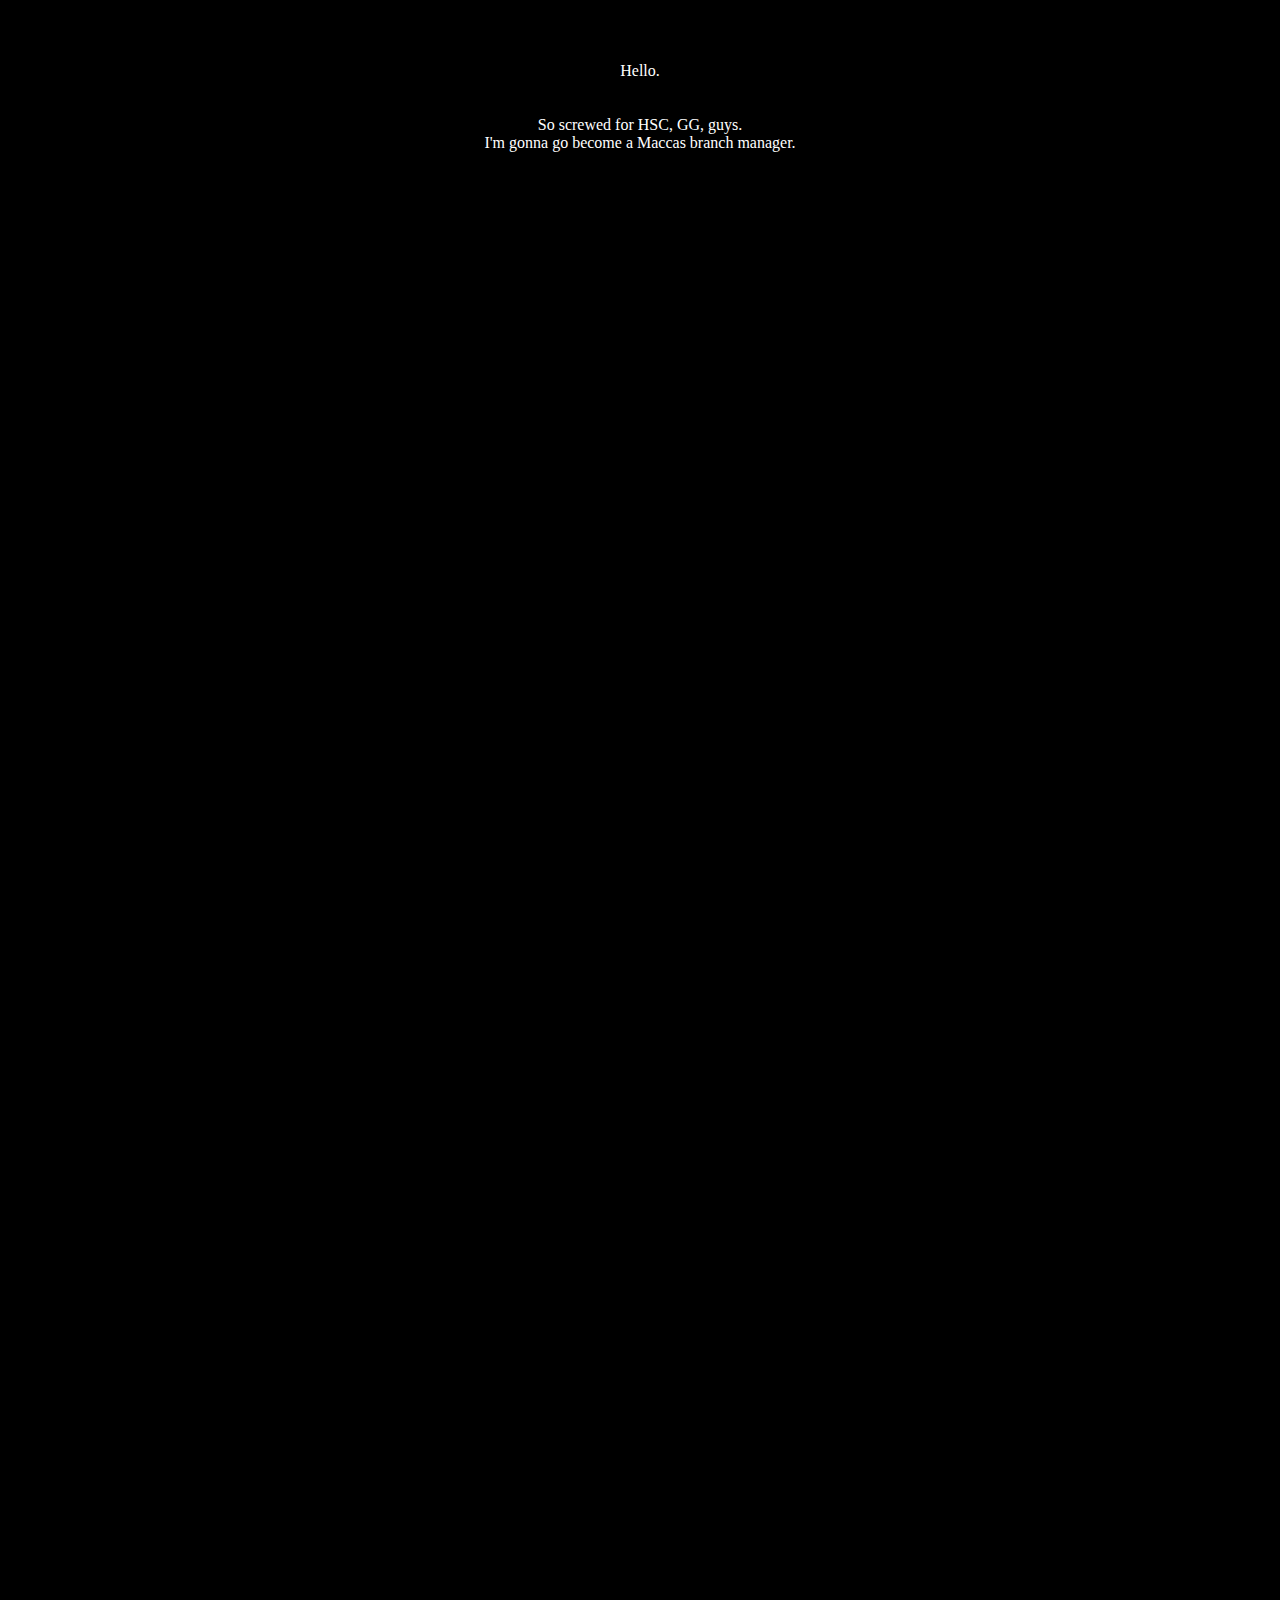
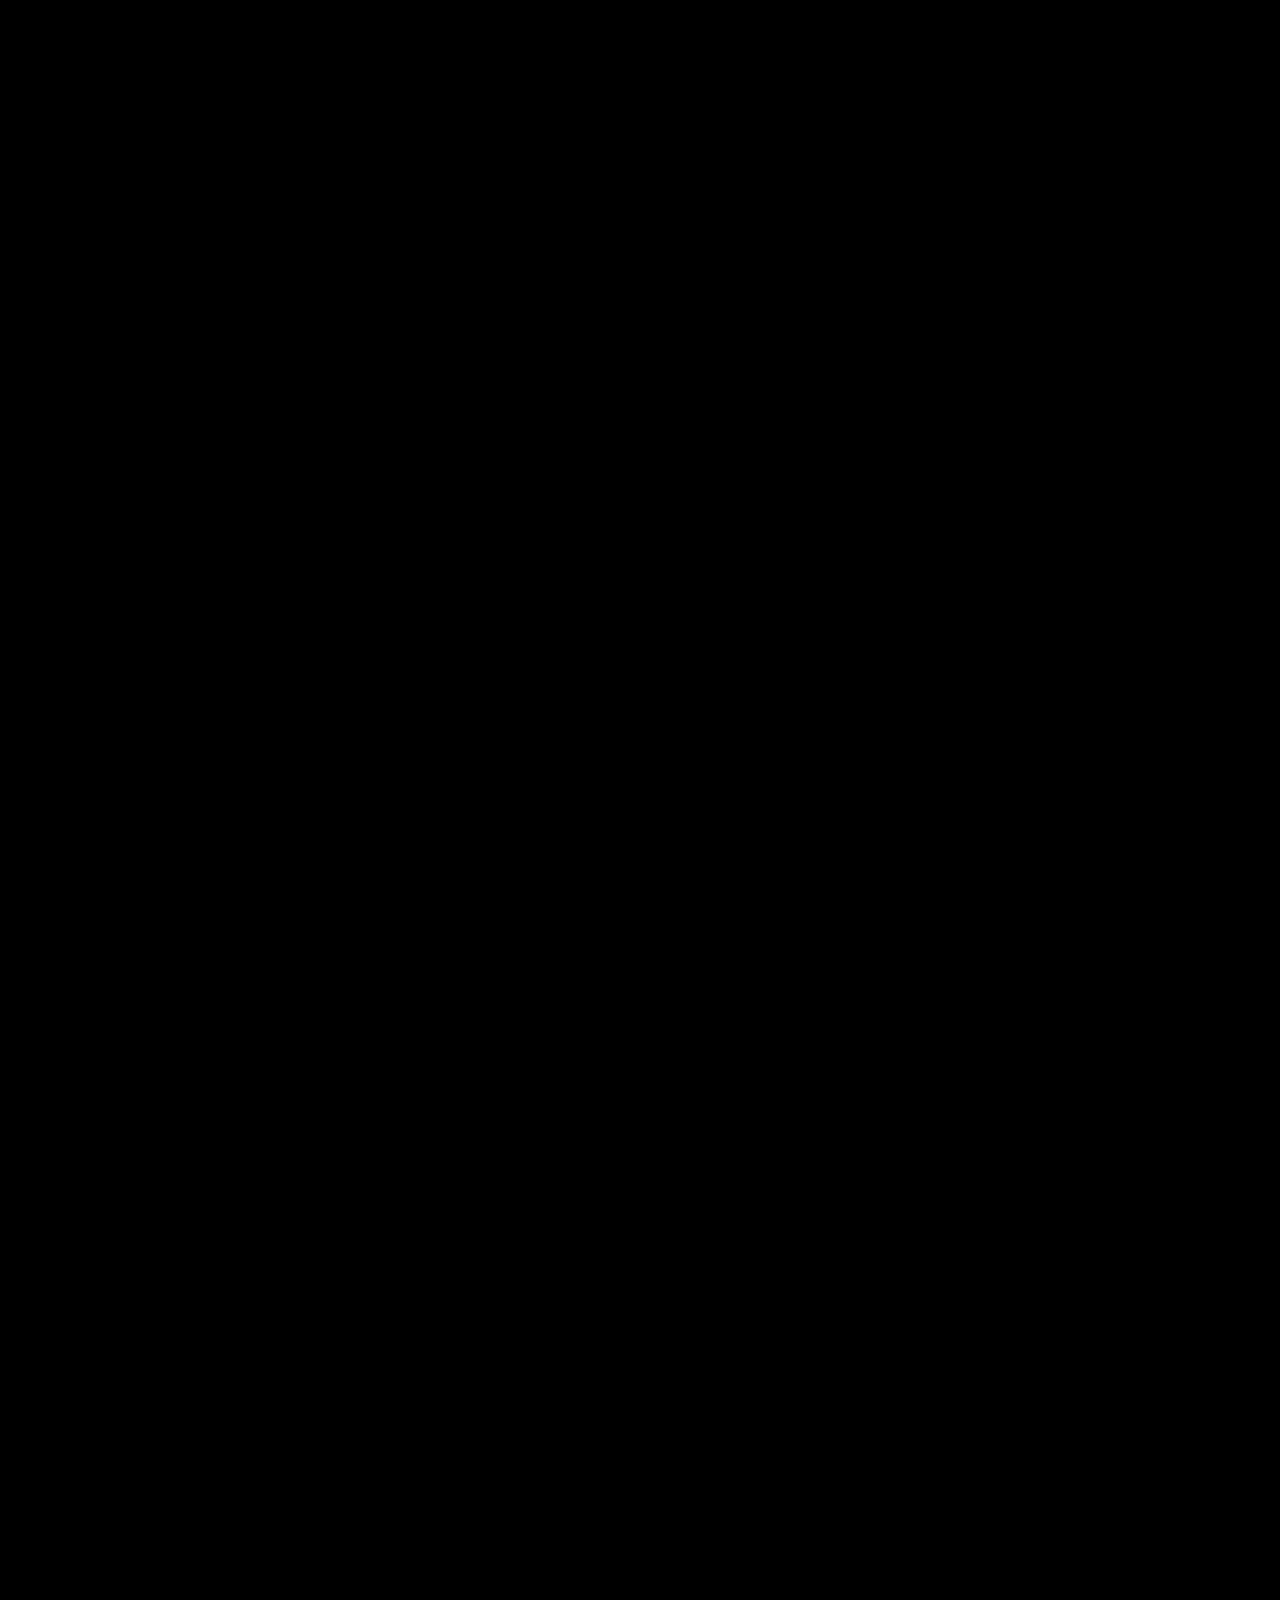
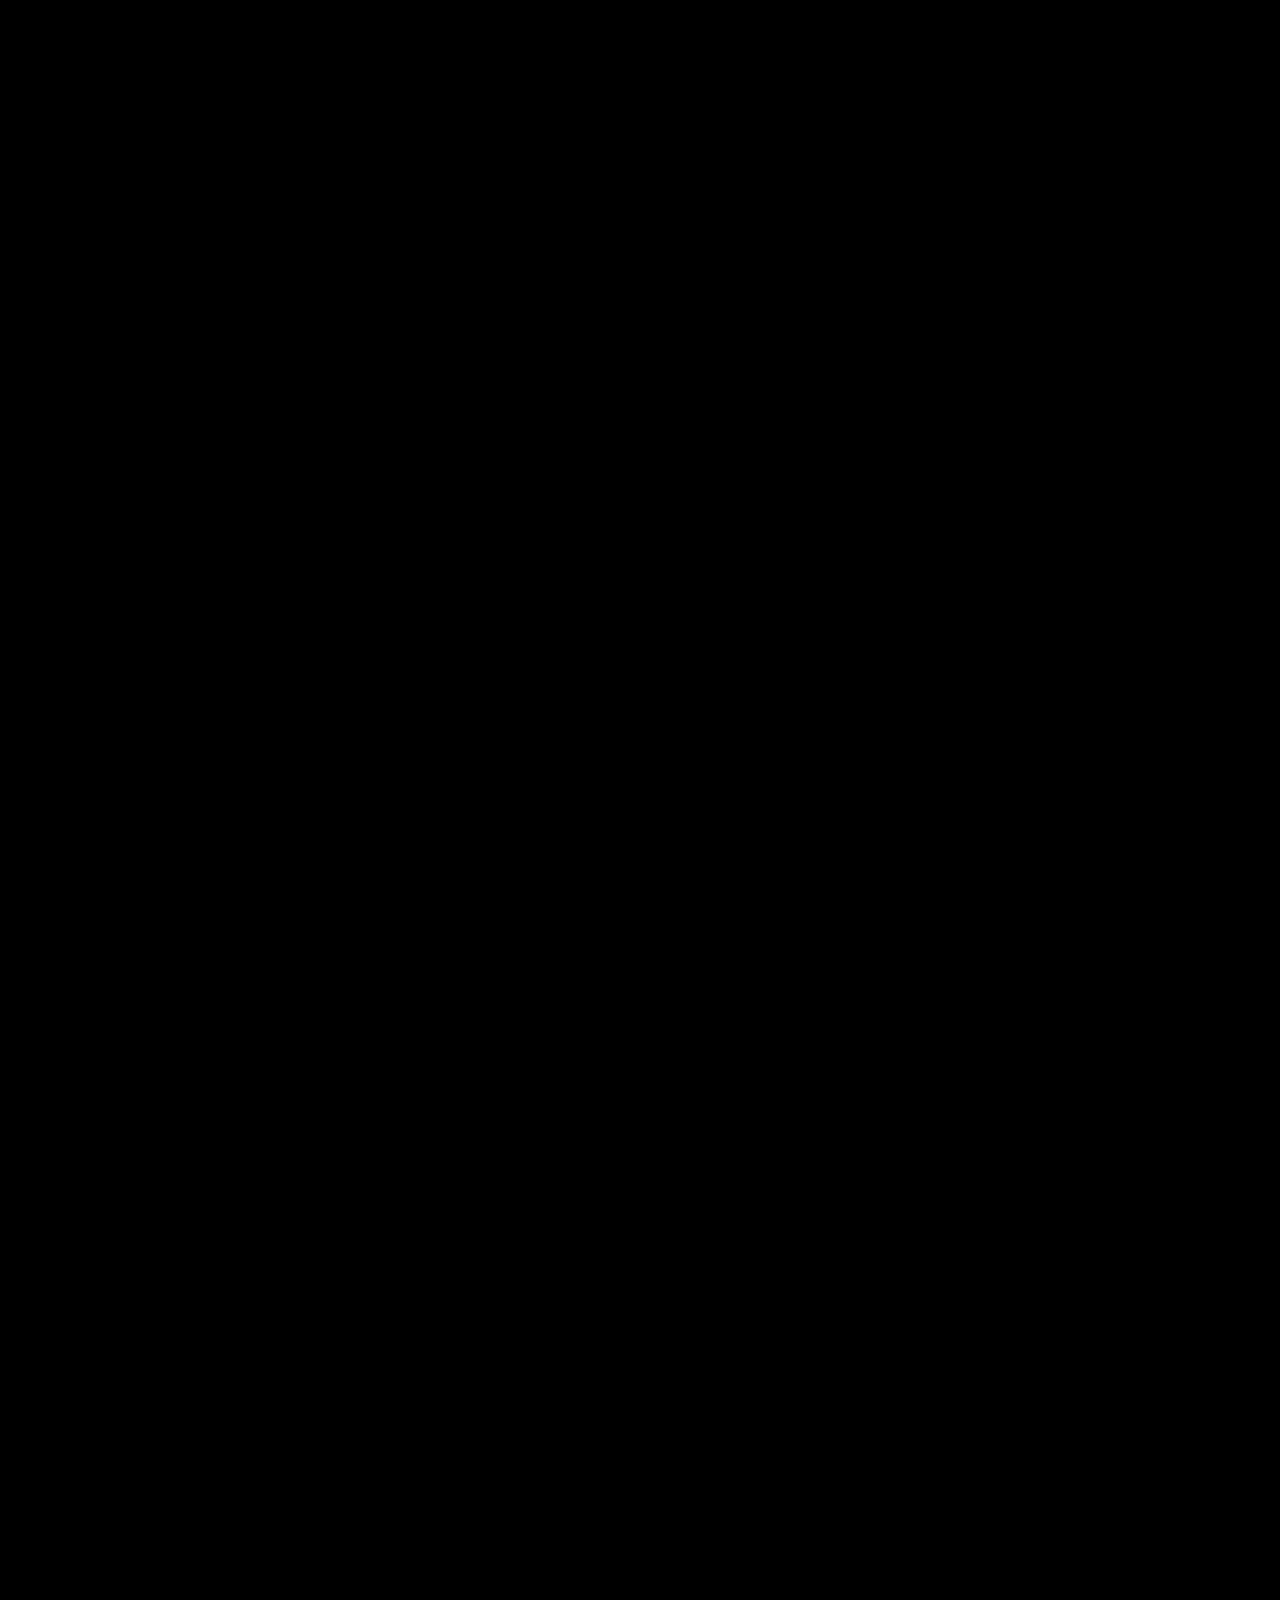
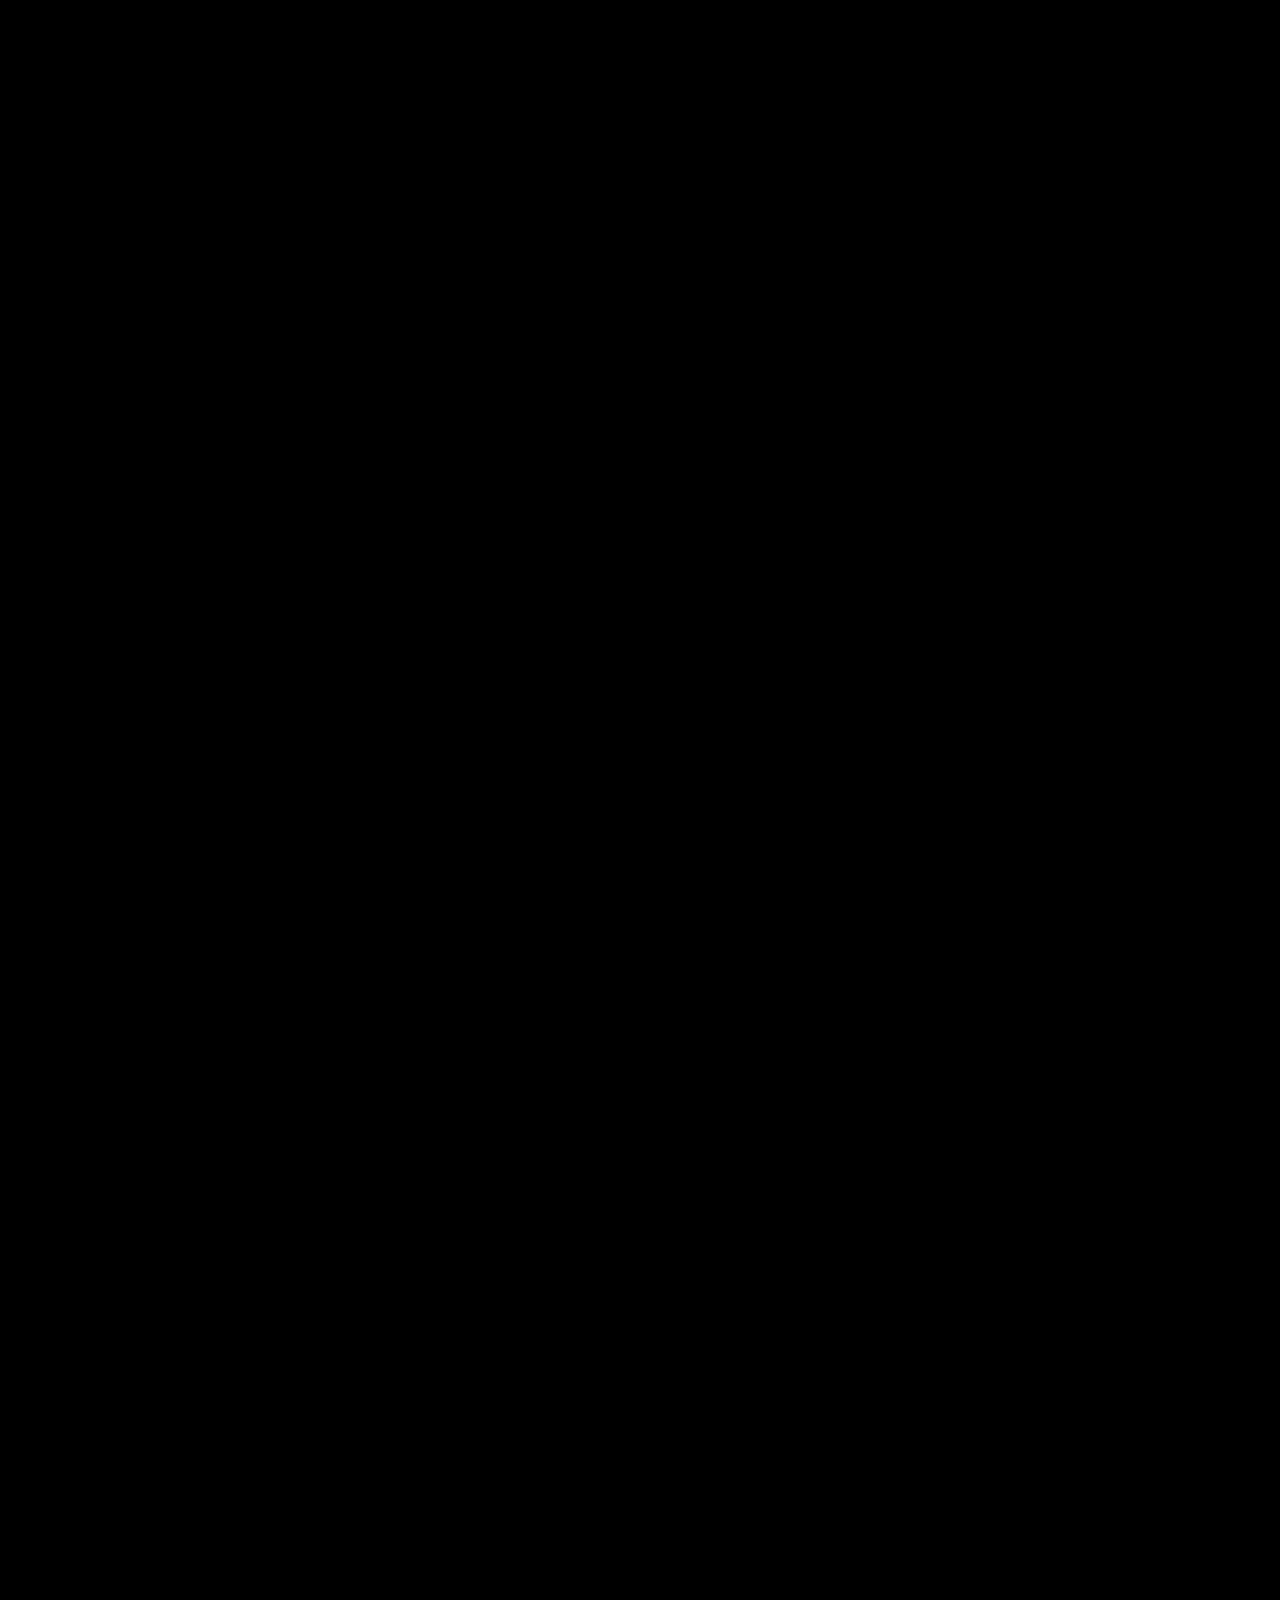
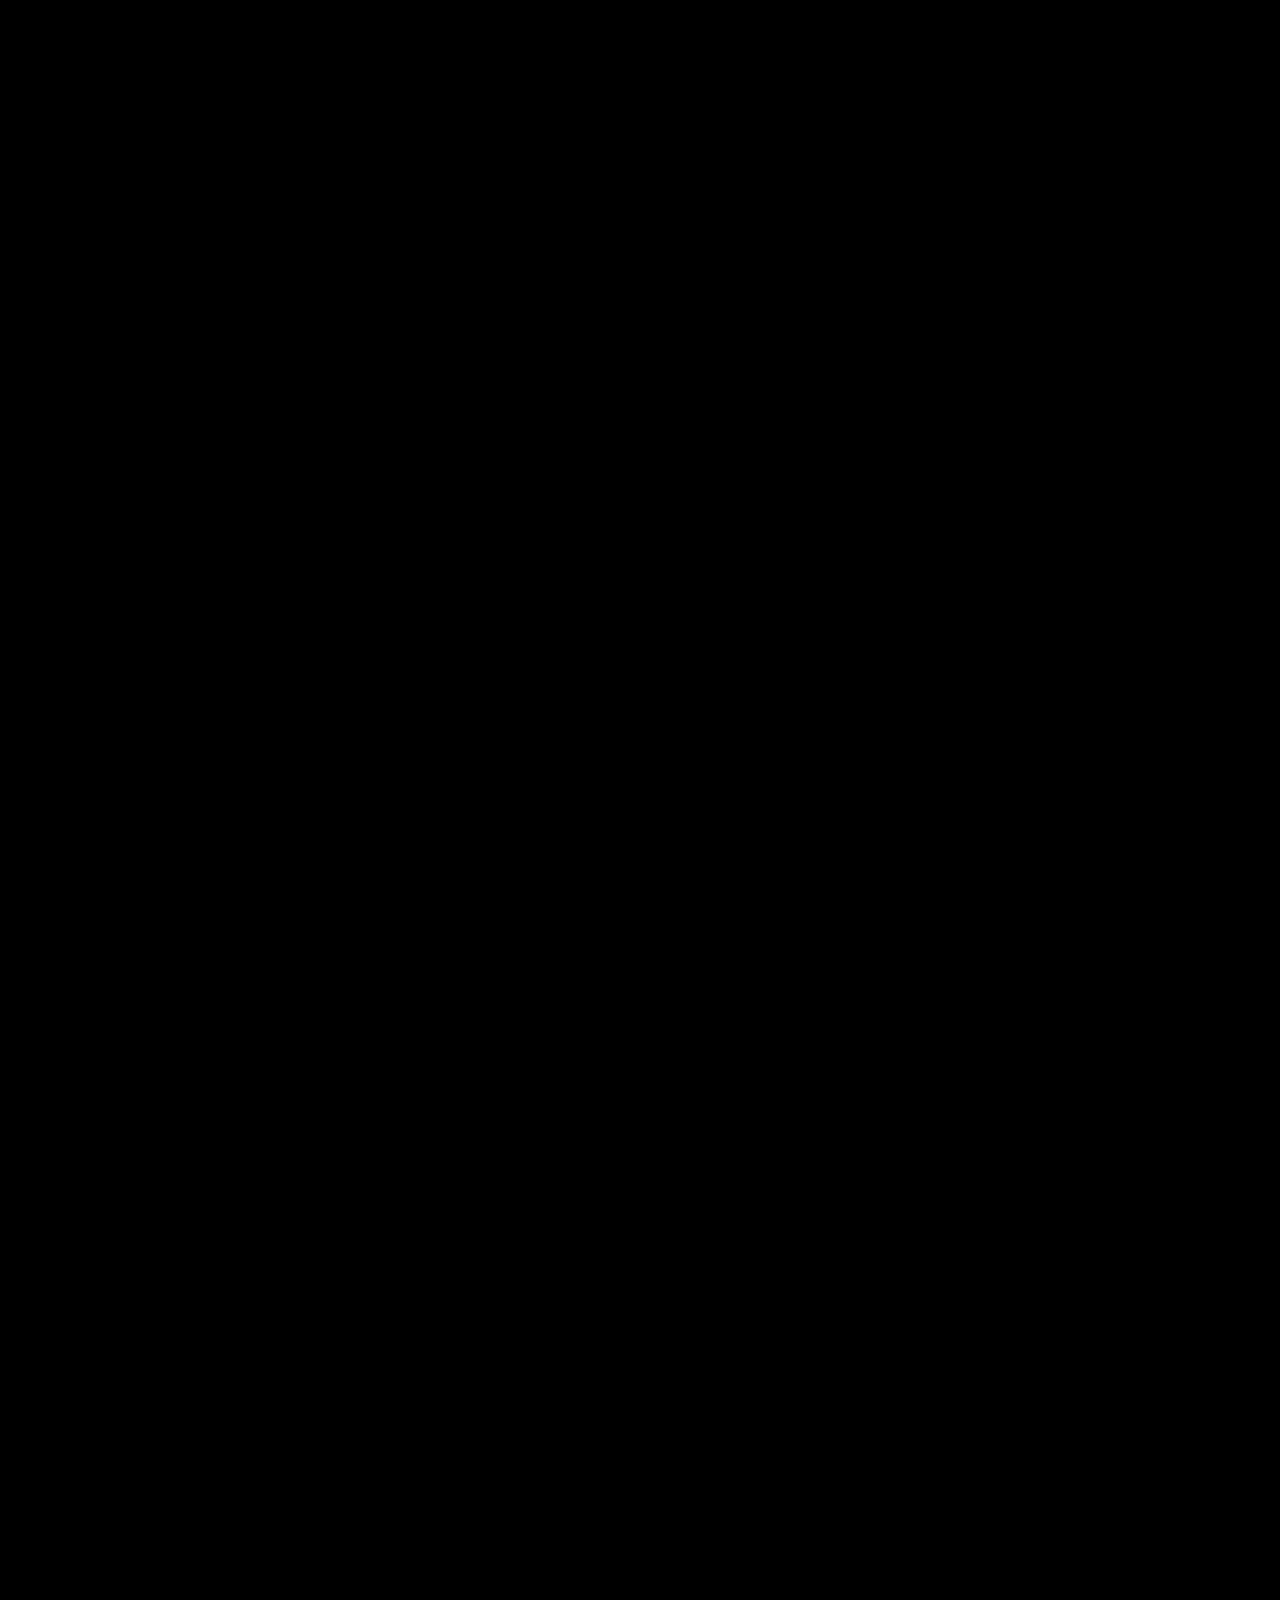
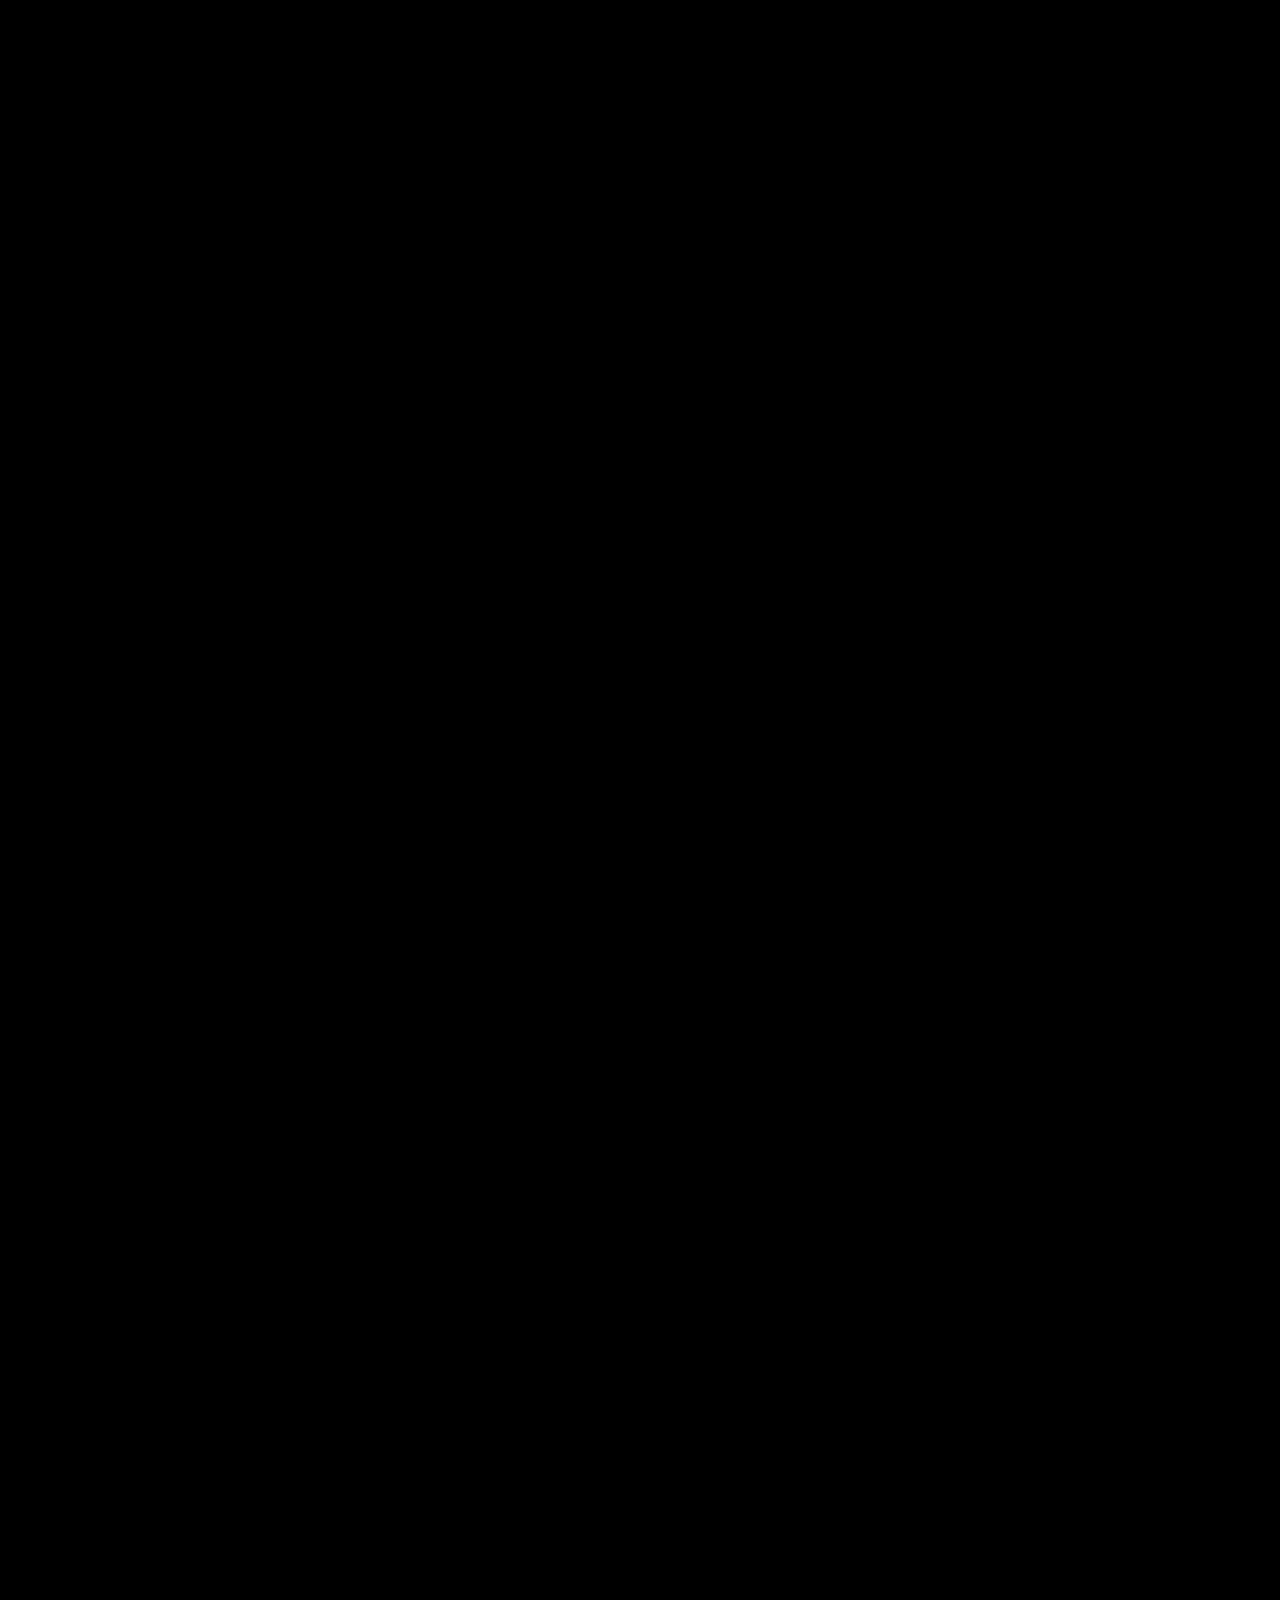
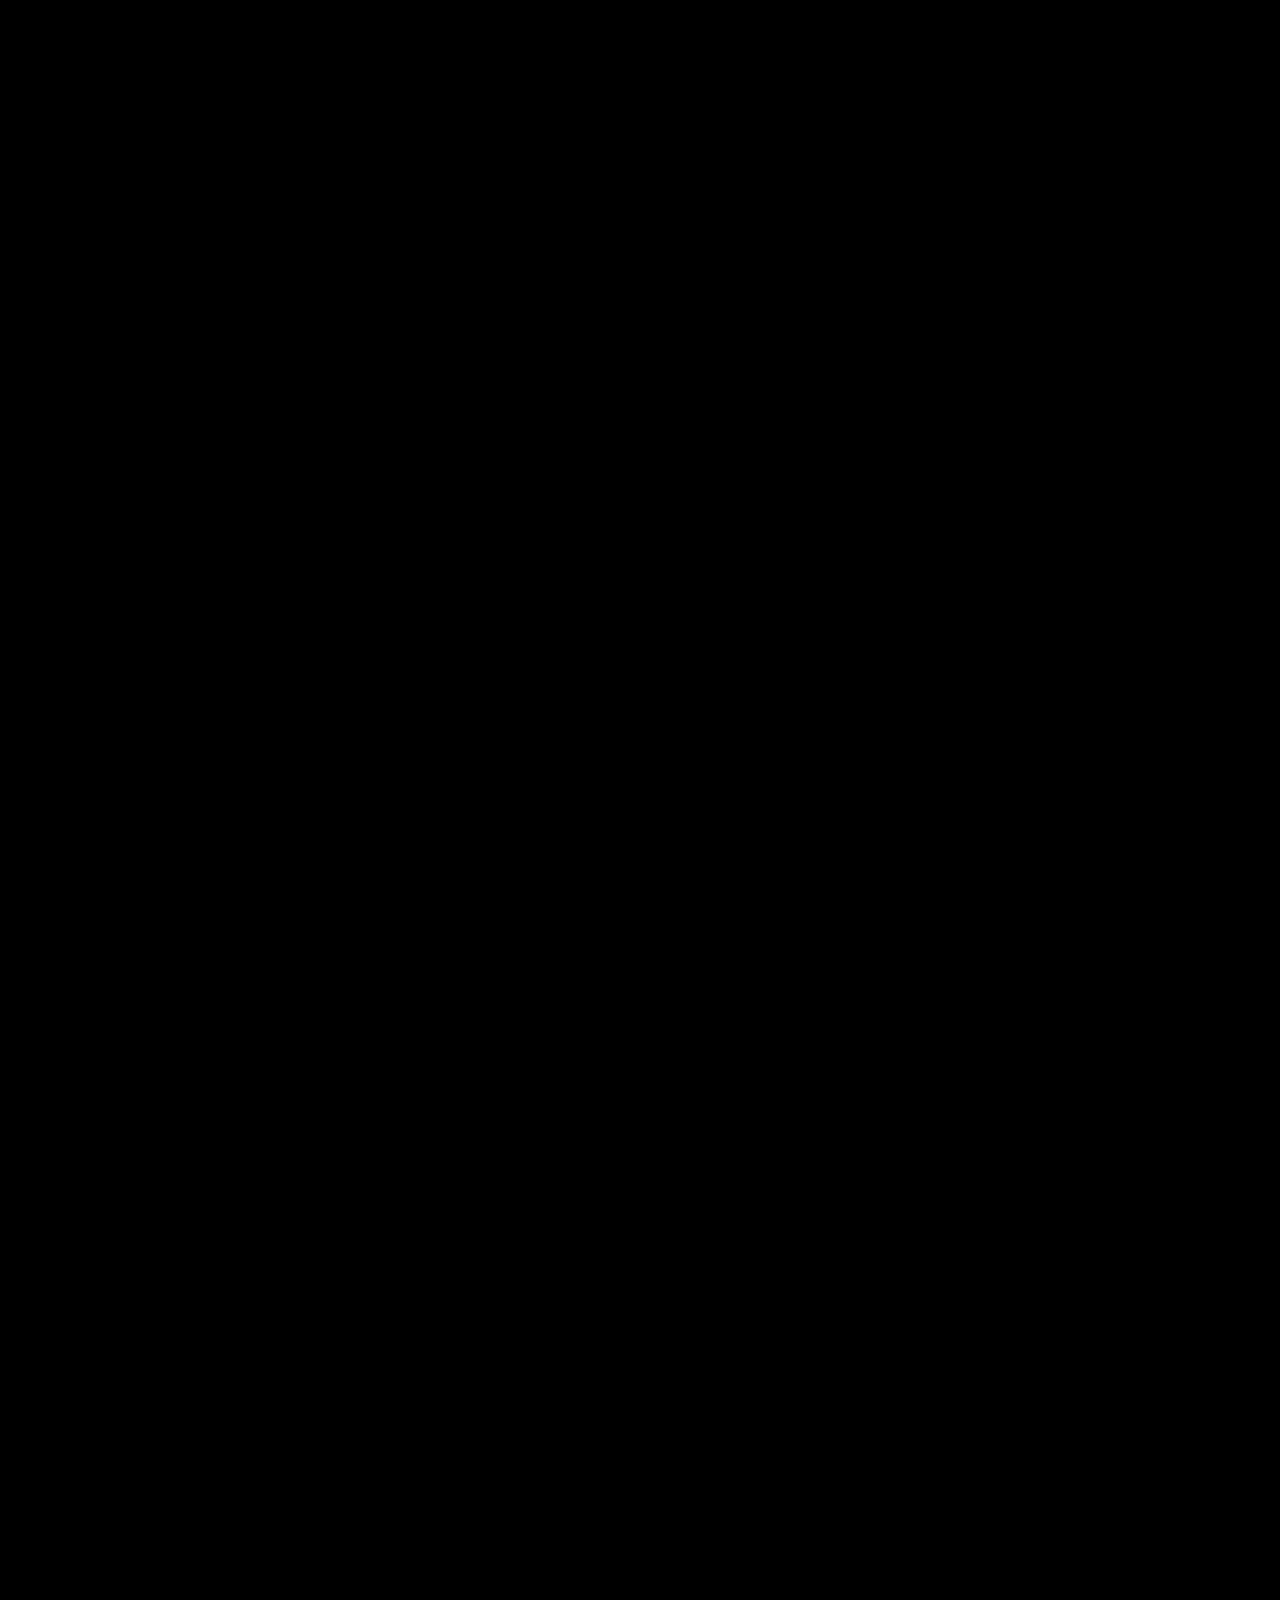
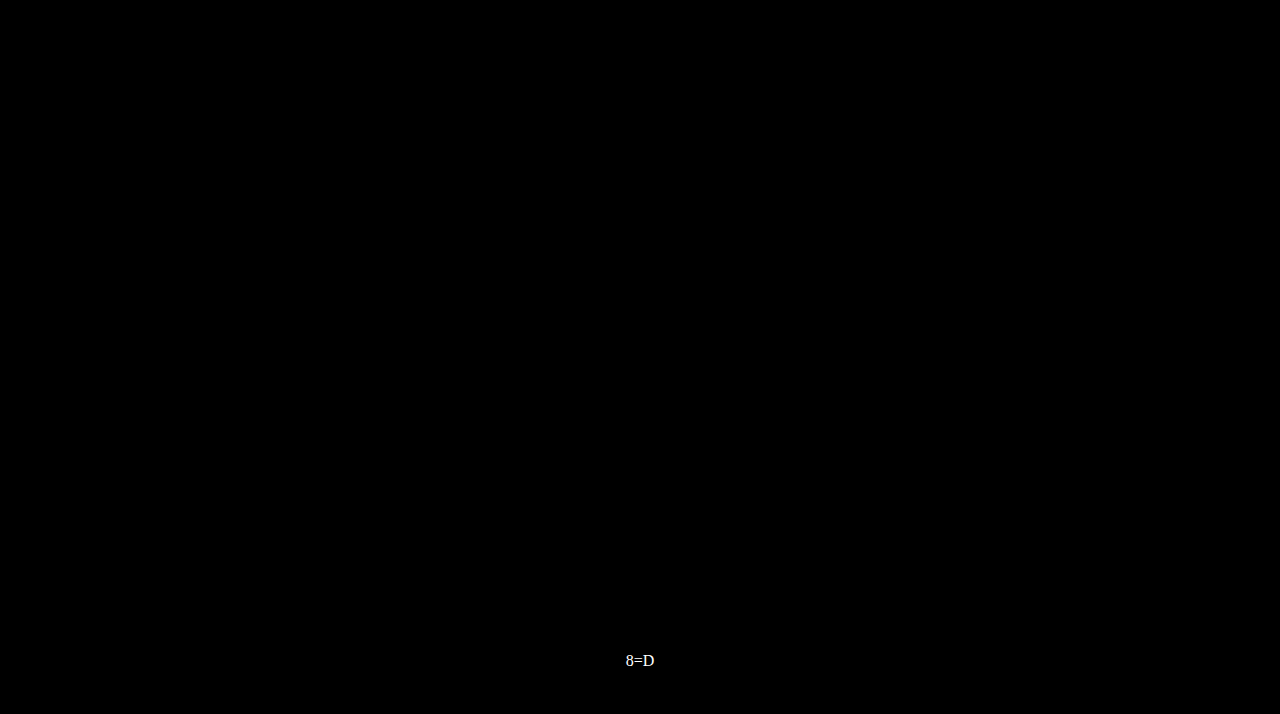
<file: egg.html>
<html>
<body bgcolor="#000000" text="#FFFFFF">
<center><br><br><br>Hello.<br><br><br>So screwed for HSC, GG, guys.<br>I'm gonna go become a Maccas branch manager.<br><br><br><br><br><br><br><br><br><br><br><br><br><br><br><br><br><br><br><br><br><br><br><br><br><br><br><br><br><br><br><br><br><br><br><br><br><br><br><br><br><br><br><br><br><br><br><br><br><br><br><br><br><br><br><br><br><br><br><br><br><br><br><br><br><br><br><br><br><br><br><br><br><br><br><br><br><br><br><br><br><br><br><br><br><br><br><br><br><br><br><br><br><br><br><br><br><br><br><br><br><br><br><br><br><br><br><br><br><br><br><br><br><br><br><br><br><br><br><br><br><br><br><br><br><br><br><br><br><br><br><br><br><br><br><br><br><br><br><br><br><br><br><br><br><br><br><br><br><br><br><br><br><br><br><br><br><br><br><br><br><br><br><br><br><br><br><br><br><br><br><br><br><br><br><br><br><br><br><br><br><br><br><br><br><br><br><br><br><br><br><br><br><br><br><br><br><br><br><br><br><br><br><br><br><br><br><br><br><br><br><br><br><br><br><br><br><br><br><br><br><br><br><br><br><br><br><br><br><br><br><br><br><br><br><br><br><br><br><br><br><br><br><br><br><br><br><br><br><br><br><br><br><br><br><br><br><br><br><br><br><br><br><br><br><br><br><br><br><br><br><br><br><br><br><br><br><br><br><br><br><br><br><br><br><br><br><br><br><br><br><br><br><br><br><br><br><br><br><br><br><br><br><br><br><br><br><br><br><br><br><br><br><br><br><br><br><br><br><br><br><br><br><br><br><br><br><br><br><br><br><br><br><br><br><br><br><br><br><br><br><br><br><br><br><br><br><br><br><br><br><br><br><br><br><br><br><br><br><br><br><br><br><br><br><br><br><br><br><br><br><br><br><br><br><br><br><br><br><br><br><br><br><br><br><br><br><br><br><br><br><br><br><br><br><br><br><br><br><br><br><br><br><br><br><br><br><br><br><br><br><br><br><br><br><br><br><br><br><br><br><br><br><br><br><br><br><br><br><br><br><br><br><br><br><br><br><br><br><br><br><br><br><br><br><br><br><br><br><br><br><br><br><br><br><br><br><br><br><br><br><br><br><br><br><br><br><br><br><br><br><br><br><br><br><br><br><br><br><br><br><br><br><br><br><br><br><br><br><br><br><br><br><br><br><br><br><br><br><br><br><br><br><br><br><br><br><br><br><br><br><br><br><br><br><br><br><br><br><br><br><br><br><br><br><br><br><br><br><br><br><br><br><br><br><br><br><br><br><br><br><br><br><br><br><br><br><br><br><br><br><br><br><br><br><br><br><br><br><br><br><br><br><br><br><br><br><br><br><br><br><br><br><br><br><br><br><br><br><br><br><br><br><br><br><br><br><br><br><br><br><br><br><br><br><br><br><br><br><br><br><br><br><br><br><br><br><br><br><br><br><br><br><br><br><br><br><br><br><br><br><br><br><br><br><br><br><br><br><br><br><br><br><br><br><br><br><br><br><br><br><br><br><br><br><br><br><br><br><br><br>8=D<br><br><br></center>
</html>
</file>
